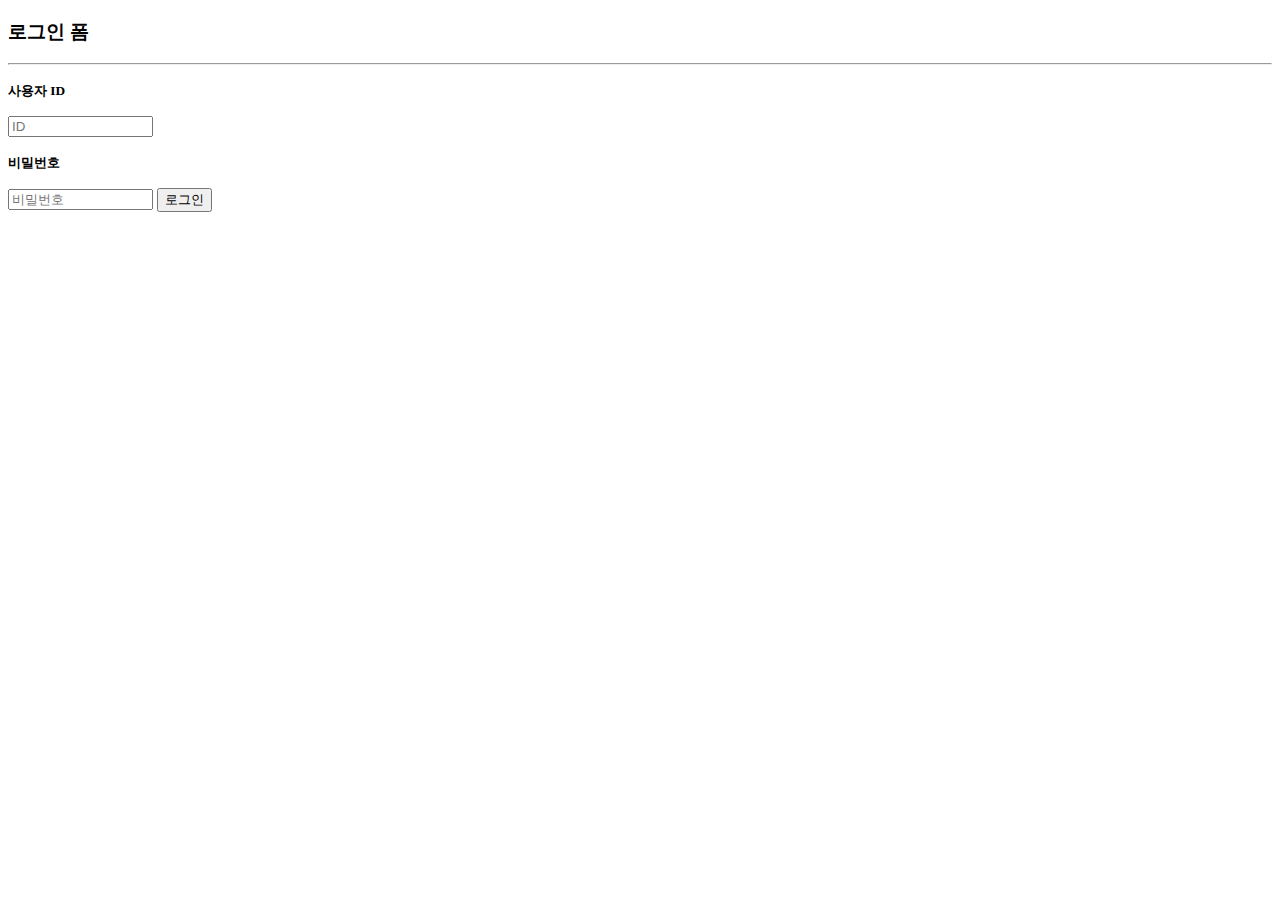
<file: login.html>
<!DOCTYPE html>
<html>
<head>
<meta charset="utf-8">
<meta name="author" content="양동현">
<title>로그인 폼</title>
</head>
<body>
<h3>로그인 폼</h3>
<hr>
<form name="fo" method="get">
<p><b><small>사용자 ID</small></b></p>
<input type="text"  placeholder="ID" size="15" value=""><br>
<p><b><small>비밀번호</small></b></p>
<input type="password" placeholder="비밀번호" size="15" value="">
<input type="submit" size="15" value="로그인">
</form>

</body>
</html>
</file>
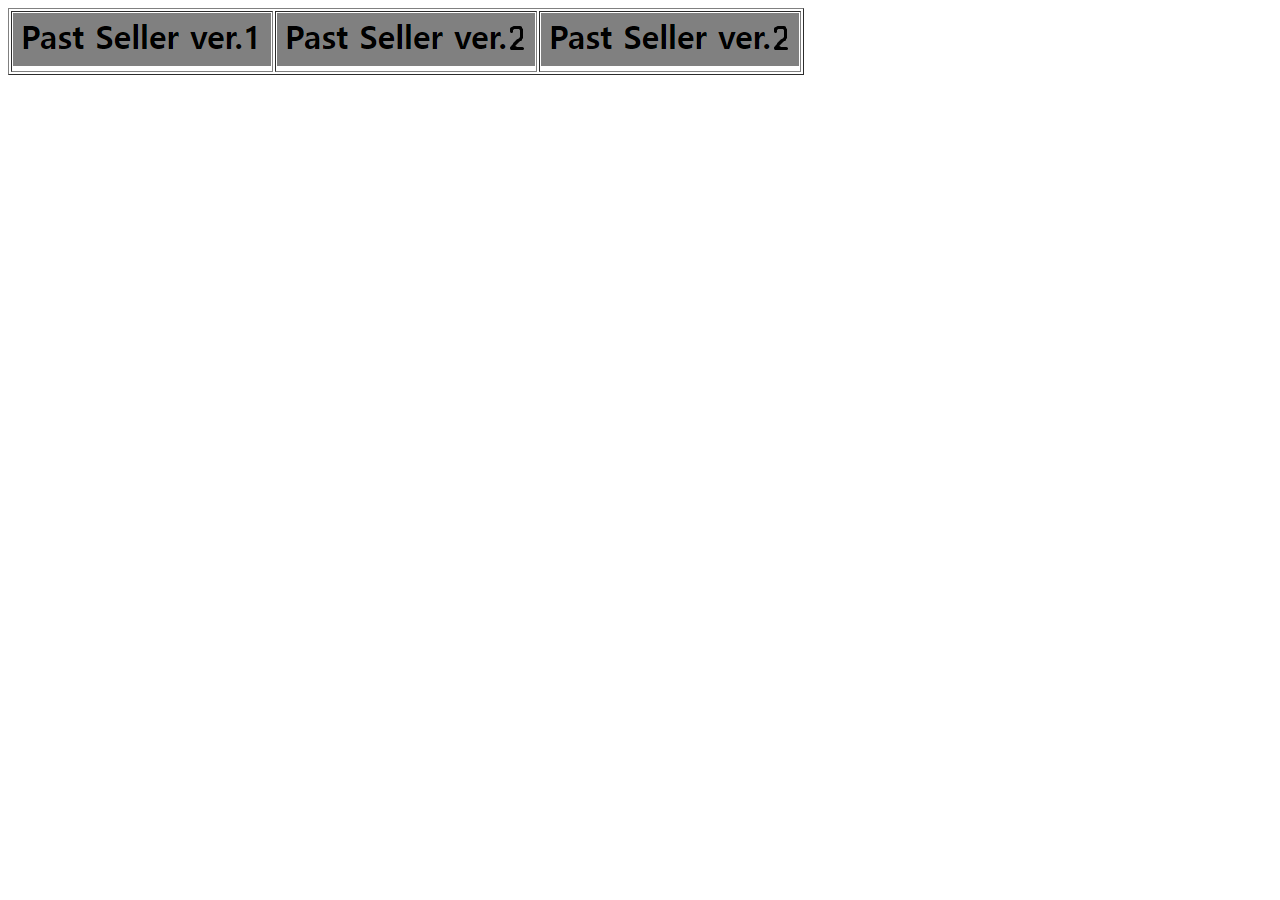
<file: menu.html>
<!DOCTYPE html>
<html>
<head>
<meta charset="utf-8">
<meta name="author" content="양동현">
<title>past</title></head>
</head>
<body>
<table border="1">
	<thead>
		<tr><th><a href="http://117.16.44.109/~g_202211087/past_seller.html" target="_blank">
	<img src="ps1.png" alt="past seller ver1"> </a></th>
	<th>
	<img src="ps2.png" alt="아직 이전 버전이 나오지 않았습니다"> </th>
	<th>
	<img src="ps2.png" alt="아직 이전 버전이 나오지 않았습니다"> </th>
</body>
</html>
</file>
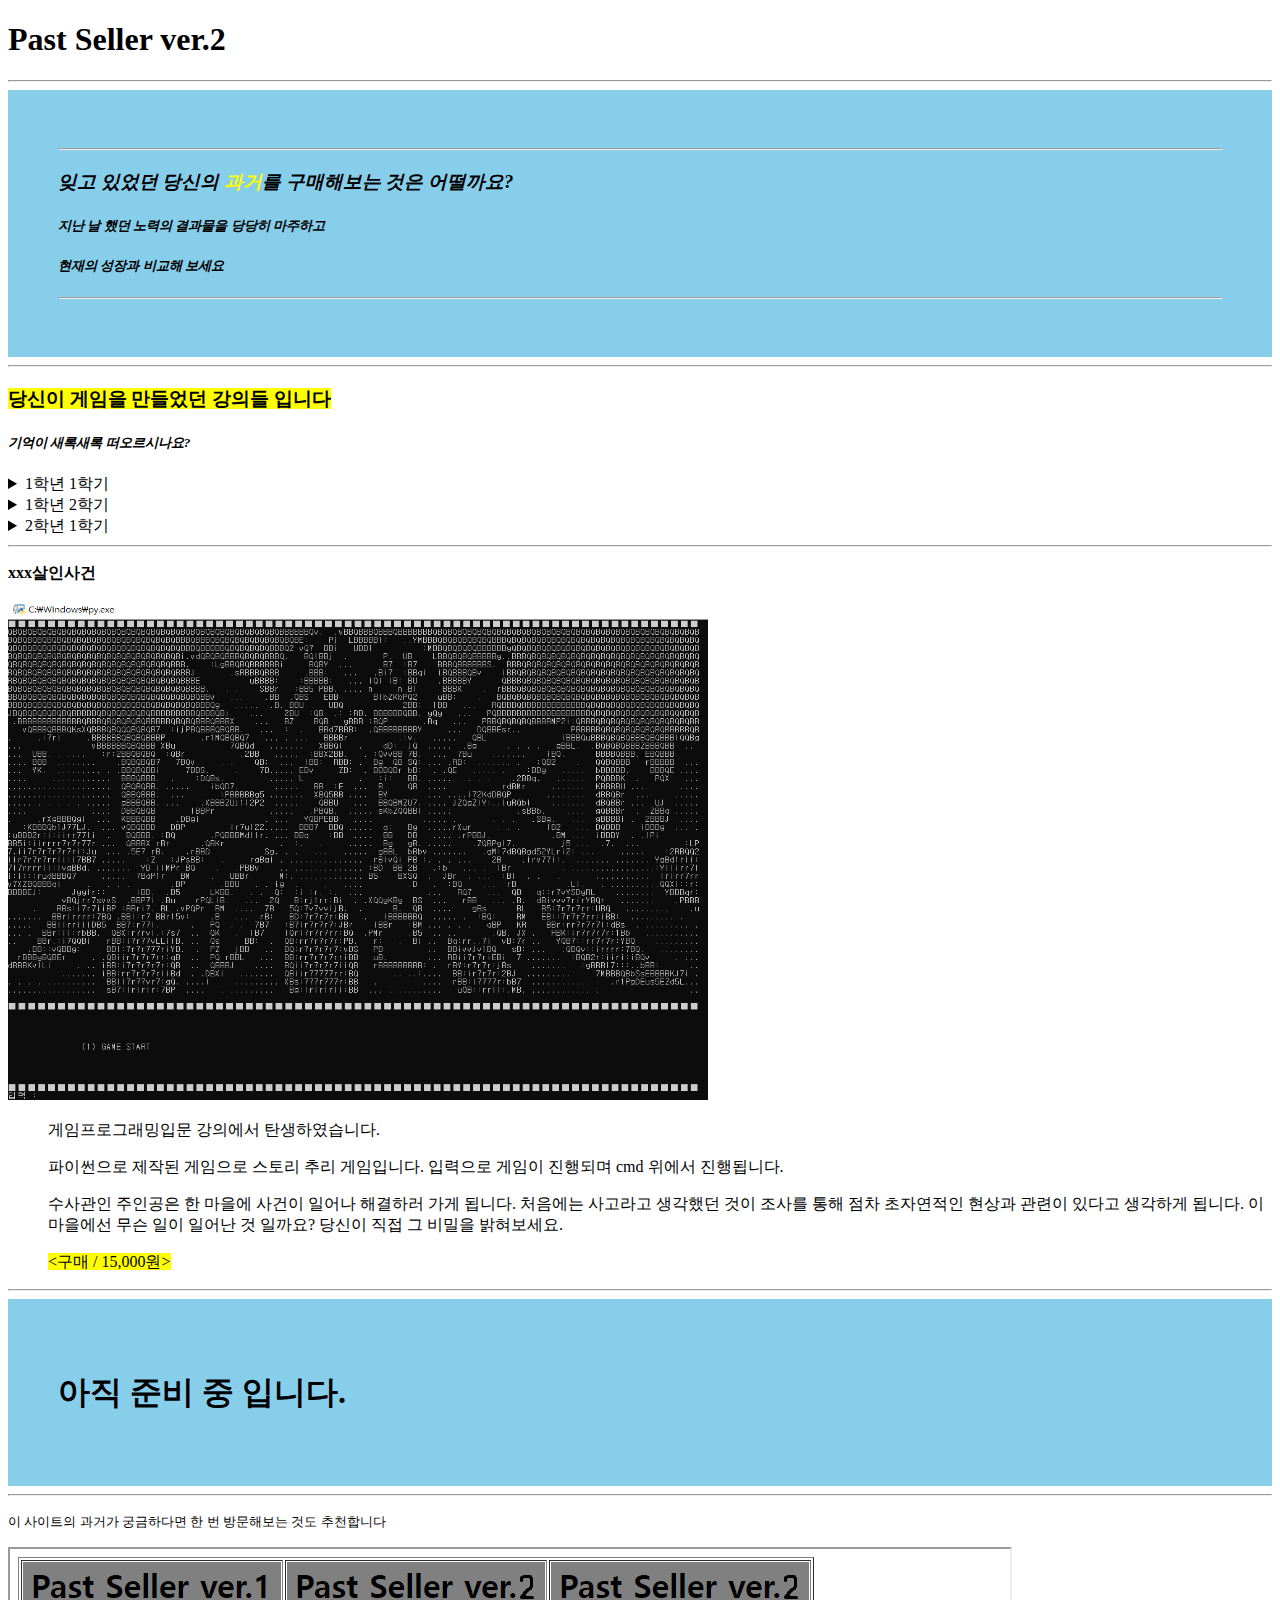
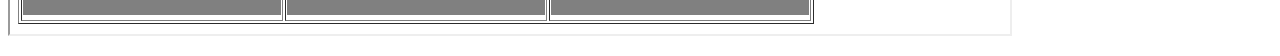
<file: past_seller2.html>
<!DOCTYPE html>
<html>
<head>
<meta charset="utf-8">
<meta name="author" content="양동현">
<title>past seller ver.2</title>
</head>
<body>
<h1 title="과거 당신이 만들었던 게임을 판매하고 있습니다.">Past Seller ver.2</h1>
<hr>
<div style="background-color:skyblue; padding:50px;">
<hr>
<h3><b><i>잊고 있었던 당신의 <span style="color:yellow">과거</span>를 구매해보는 것은 어떨까요?</i></b></h3>
<h5><i>지난 날 했던 노력의 결과물을 당당히 마주하고</i></h5>
<h5><i>현재의 성장과 비교해 보세요</i></h5>
<hr>
</div>
<hr>
<h3><b><mark>당신이 게임을 만들었던 강의들 입니다</mark></b></h3>
<h5><i>기억이 새록새록 떠오르시나요?</i></h5>
<details>
	<summary>1학년 1학기</summary>
	<p><ul>
		<li><a href="#겜프입">게임프로그래밍입문</a></li>
		<li>c프로그래밍</li>
	</p></ul>
</details>

<details>
	<summary>1학년 2학기</summary>
	<p><ul>
		<li>JAVA프로그래밍</li>
	</p></ul>
</details>

<details>
	<summary>2학년 1학기</summary>
	<p><ul>
		<li>게임자료구조</li>
	</p></ul>
</details>

<hr>
<dl>
<dt><a id="겜프입"><strong>xxx살인사건</strong></a>
<p><img src="xxx.PNG" width="700" height="500" alt="사진을 불러올 수 없습니다."></p>
<dd><p>게임프로그래밍입문 강의에서 탄생하였습니다.</p>
<p>파이썬으로 제작된 게임으로 스토리 추리 게임입니다. 입력으로 게임이 진행되며 cmd 위에서 진행됩니다.</p>
<p>수사관인 주인공은 한 마을에 사건이 일어나 해결하러 가게 됩니다. 처음에는 사고라고 생각했던 것이 조사를 통해 점차 초자연적인 현상과 관련이 있다고 생각하게 됩니다. 이 마을에선 무슨 일이 일어난 것 일까요? 당신이 직접 그 비밀을 밝혀보세요.</p>
<p><mark>&lt;구매 / 15,000원&gt;</mark></p>
</dd>
<hr>
<div style="background-color:skyblue; padding:50px;">
<h1 title="곧 더 많은 과거를 만나게 될 것 입니다. 조금만 기다려 주세요.">아직 준비 중 입니다.</h1></div>
<hr>
<p><small>이 사이트의 과거가 궁금하다면 한 번 방문해보는 것도 추천합니다</small></p>
<iframe src="menu.html" name= "left" width="1000" height="85"></iframe>
</body>
</html>
</file>
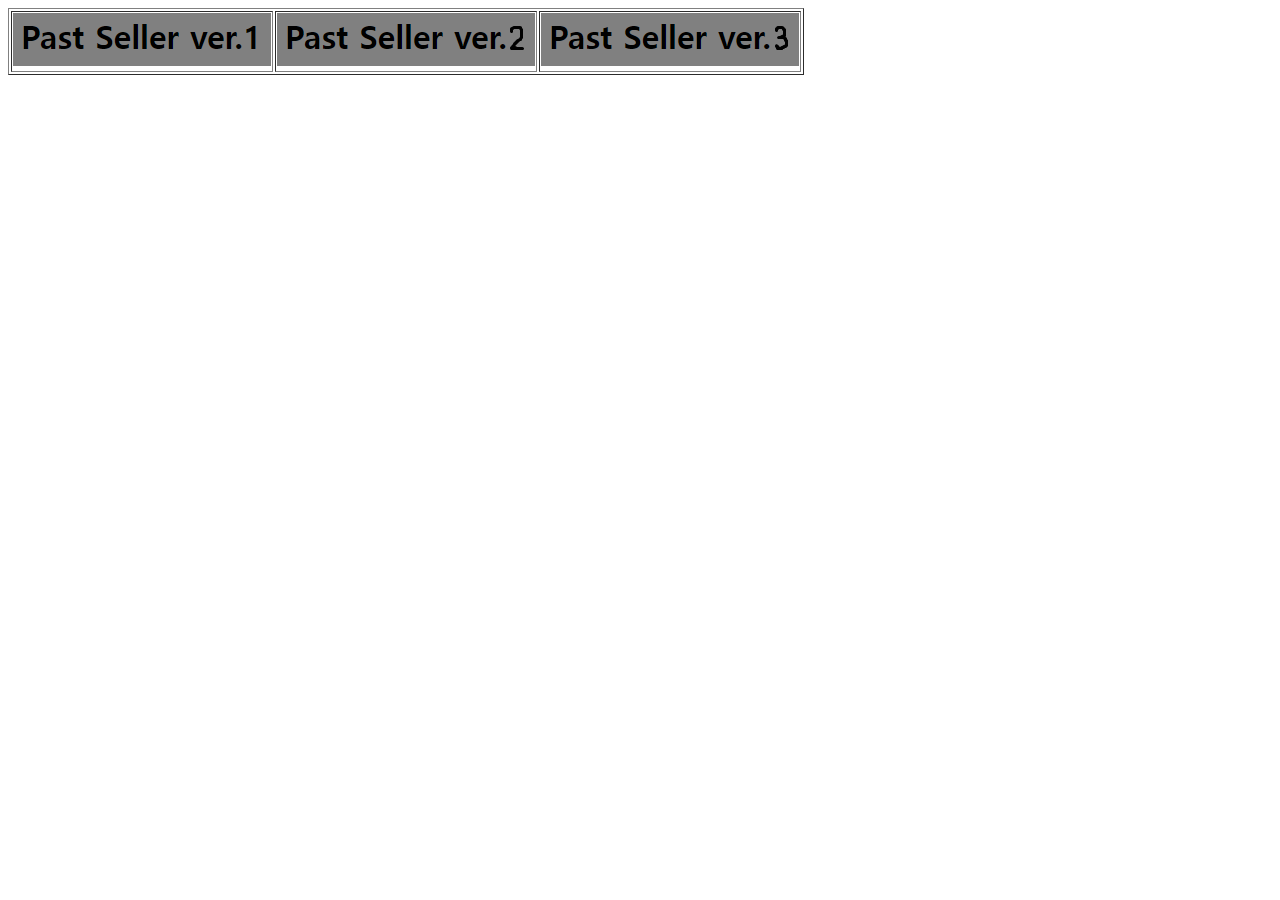
<file: 3/menu3.html>
<!DOCTYPE html>
<html>
<head>
<meta charset="utf-8">
<meta name="author" content="양동현">
<title>past</title></head>
</head>
<body>
<table border="1">
	<thead>
		<tr><th><a href="http://117.16.44.109/~g_202211087/past_seller.html" target="_blank">
	<img src="ps1.png" alt="past seller ver1"> </a></th>

	<th><a href="http://117.16.44.109/~g_202211087/past_seller2.html" target="_blank">
	<img src="ps2.png" alt="past seller ver2"> </th>

	<th><a href="http://117.16.44.109/~g_202211087/past_seller3.html" target="_blank">
	<img src="ps3.png" alt="past seller ver3"> </th></tr>
	</thead>
</body>
</html>
</file>
